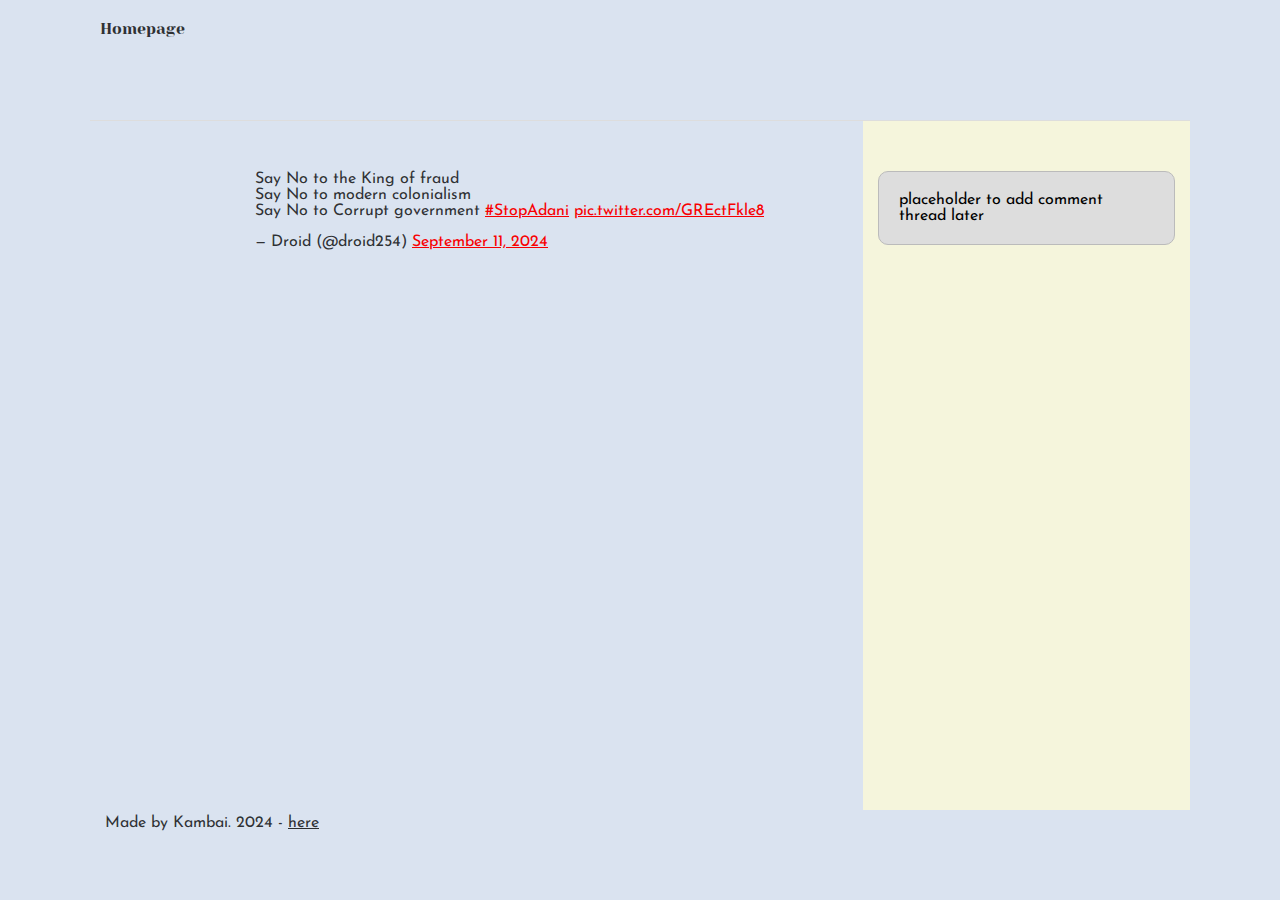
<file: tweets.html>
<!DOCTYPE html>
<html>
    <head>
        <title></title>
        <meta charset="UTF-8">
        <link href="base.css" rel="stylesheet">
        <link href="styles.css" rel="stylesheet">

    </head>
    <body>
        <header>
            <ul></ul>
                <li><a href="index.html"> Homepage </a></li>
            </ul>
        </header>
        <main>
            <article>
                <blockquote class="twitter-tweet"><p lang="en" dir="ltr">Say No to the King of fraud <br>Say No to modern colonialism <br>Say No to Corrupt government <a href="https://twitter.com/hashtag/StopAdani?src=hash&amp;ref_src=twsrc%5Etfw">#StopAdani</a> <a href="https://t.co/GREctFkle8">pic.twitter.com/GREctFkle8</a></p>&mdash; Droid (@droid254) <a href="https://twitter.com/droid254/status/1833750180220297651?ref_src=twsrc%5Etfw">September 11, 2024</a></blockquote> <script async src="https://platform.twitter.com/widgets.js" charset="utf-8"></script>
            </article>
            <aside>
                <p>placeholder to add comment thread later</p>
            </aside>
        </main>
        <footer>Made by Kambai. 2024 - <a href="https://sscnapoli.it/en" target="_blank">here</a> </footer>
        </body>
</html>
</file>
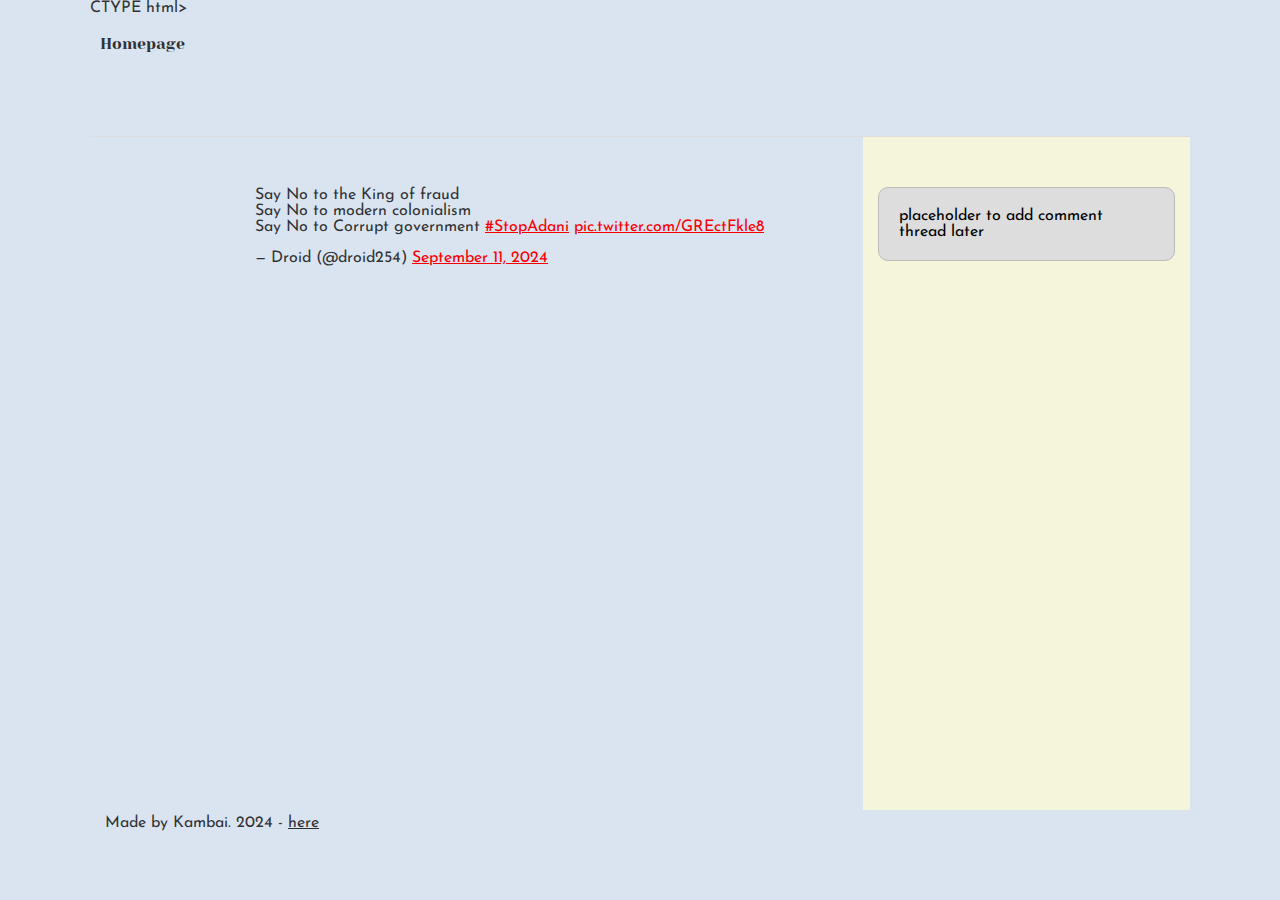
<file: css_basic/tweets.html>
CTYPE html>
<html>
    <head>
        <title></title>
        <meta charset="UTF-8">
        <link href="base.css" rel="stylesheet">
        <link href="styles.css" rel="stylesheet">

    </head>
    <body>
        <header>
            <ul></ul>
                <li><a href="index.html"> Homepage </a></li>
            </ul>
        </header>
        <main>
            <article>
                <blockquote class="twitter-tweet"><p lang="en" dir="ltr">Say No to the King of fraud <br>Say No to modern colonialism <br>Say No to Corrupt government <a href="https://twitter.com/hashtag/StopAdani?src=hash&amp;ref_src=twsrc%5Etfw">#StopAdani</a> <a href="https://t.co/GREctFkle8">pic.twitter.com/GREctFkle8</a></p>&mdash; Droid (@droid254) <a href="https://twitter.com/droid254/status/1833750180220297651?ref_src=twsrc%5Etfw">September 11, 2024</a></blockquote> <script async src="https://platform.twitter.com/widgets.js" charset="utf-8"></script>
            </article>
            <aside>
                <p>placeholder to add comment thread later</p>
            </aside>
        </main>
        <footer>Made by Kambai. 2024 - <a href="https://sscnapoli.it/en" target="_blank">here</a> </footer>
        </body>
</html>
</file>
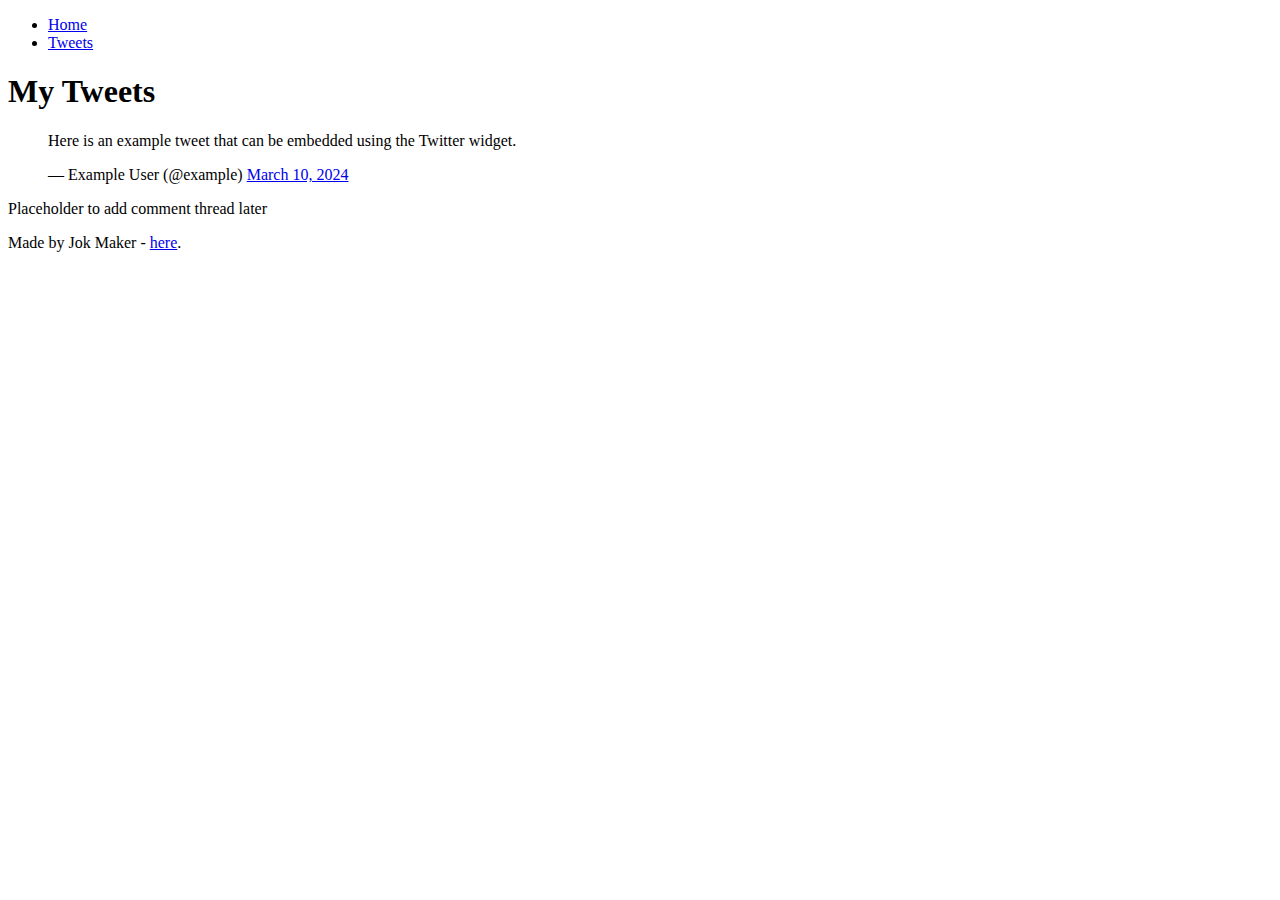
<file: html_basic/tweets.html>
<!DOCTYPE html>
<html lang="en">
<head>
    <meta charset="UTF-8">
    <meta http-equiv="X-UA-Compatible" content="IE=edge">
    <meta name="viewport" content="width=device-width, initial-scale=1.0">
    <title>Tweets Page</title>
</head>
<body>
    <header>
        <ul>
            <li><a href="index.html">Home</a></li>
            <li><a href="tweets.html">Tweets</a></li>
        </ul>
    </header>
    
    <main>
        <article>
            <h1>My Tweets</h1>
            <!-- Embed a Tweet using Twitter's embedded code -->
            <blockquote class="twitter-tweet">
                <p lang="en" dir="ltr">Here is an example tweet that can be embedded using the Twitter widget.</p>&mdash; Example User (@example) <a href="https://twitter.com/example/status/1234567890">March 10, 2024</a>
            </blockquote> 
            <script async src="https://platform.twitter.com/widgets.js"></script>
        </article>
        <aside>
            <p>Placeholder to add comment thread later</p>
        </aside>
    </main>

    <footer>
        <p>Made by Jok Maker - <a href="https://github.com/JokMaker" target="_blank" rel="noopener noreferrer">here</a>.</p>
    </footer>
</body>
</html>
</file>
<file: base.css>
/* Importing webfonts */
/* (If you're learning CSS, you should disregard that) */

@import url(https://fonts.googleapis.com/css?family=Yeseva+One);
@import url(https://fonts.googleapis.com/css?family=Josefin+Sans:400,700,700italic,400italic);


/* CSS reset rules */

html, body {
	height: 100%;
	min-height: 100%;
}
html, body, div, span, applet, object, iframe,
h1, h2, h3, h4, h5, h6, p, blockquote, pre,
a, abbr, acronym, address, big, cite, code,
del, dfn, img, ins, kbd, q, s, samp,
small, strike, sub, sup, tt, var,
b, u, i, center,
dl, dt, dd,
fieldset, form, label, legend,
table, caption, tbody, tfoot, thead, tr, th, td,
article, aside, canvas, details, embed, 
figure, figcaption, footer, header, hgroup, 
menu, nav, output, ruby, section, summary,
time, mark, audio, video {
	margin: 0;
	padding: 0;
	border: 0;
	font-size: 100%;
	font: inherit;
	vertical-align: baseline;
}
/* HTML5 display-role reset for older browsers */
article, aside, details, figcaption, figure, 
footer, header, hgroup, menu, nav, section {
	display: block;
}
body {
	line-height: 1;
}
blockquote, q {
	quotes: none;
}
blockquote:before, blockquote:after,
q:before, q:after {
	content: '';
	content: none;
}
table {
	border-collapse: collapse;
	border-spacing: 0;
}


/* Fonts and colors */

body {
	font-family: 'Josefin Sans', serif;
	color: rgba(0, 0, 0, 0.8);
}
h1, h2, h3, h4, h5, h6, header {
	font-family: 'Yeseva One', sans-serif;
}
article {
}
header {
	border-bottom: 1px solid rgb(221,221,221);
	transition: border-bottom-color 1s ease;
}
header a {
	color: rgba(0, 0, 0, 0.8);
}
aside {
	background: #FAFAFA;
}
aside p {
	border: 1px solid #bbb;
	background: #ddd;
	color: black;
}
footer a {
	color: rgba(0, 0, 0, 0.8);
}
a {
	color: #F80002;
}


/* Positioning and margins */

@media (min-width: 1100px) {
	body {
		width: 1100px;
		margin: 0 auto;
	}
}

article {
	padding: 50px 15px;
}
article > *:first-child {
	margin-top: 0;
}
aside {
	padding: 50px 15px;
}
header .right {
	float: right;
	margin: 0 10px 15px;
}


/* Header */
header {
	padding: 20px 0;
	height: 80px;
}
header ul {
	list-style: none;
	margin: 0;
	padding: 0;
}
header li {
	display: inline;
	vertical-align:middle;
}
header li:first-child {
	margin: 0;
}
header li a {
	margin: 0 10px;
}
header li.logo {
	font-size: 36px;
}
header a {
	text-decoration: none;
}


/* Aside */

aside p {
	border-radius: 10px;
	padding: 20px 20px;
}


/* Footer */

footer {
	padding: 5px 15px;
	height: 80px;
}


/* Text styles and margins */

p {
	margin-bottom: 15px;
}
h1 {
	font-size: 36px;
	margin: 40px 0 20px;
}
h2 {
	font-size: 32px;
	margin: 30px 0 15px;
}
h3 {
	font-size: 28px;
	margin: 25px 0 10px;
}
h4 {
	font-size: 20px;
	font-weight: bold;
	margin: 20px 0 10px;
}
h5 {
	font-size: 18px;
	font-weight: bold;
	margin: 15px 0 10px;
}
h6 {
	font-weight: bold;
	margin: 5px 0;
}

@media (max-width: 800px) {
  body.works_on_smartphone {
  	display: block;
  }
  body.works_on_smartphone main {
  	display: block;
  }
  header .right {
  	float: none;
  }
}
</file>
<file: styles.css>
body{
    display: flex;
    flex-direction: column;
    background-color:#dae3f0;
}
main{
    display: flex;
    flex-direction: row;
    flex:auto;
}
article{
    flex: 2;
    overflow-y: auto;
    padding-left: 15%;
}
aside{
    flex: 1;
    overflow-y: auto;
    background-color: beige;
}
</file>
<file: css_basic/base.css>
/* Importing webfonts */
/* (If you're learning CSS, you should disregard that) */

@import url(https://fonts.googleapis.com/css?family=Yeseva+One);
@import url(https://fonts.googleapis.com/css?family=Josefin+Sans:400,700,700italic,400italic);


/* CSS reset rules */

html, body {
	height: 100%;
	min-height: 100%;
}
html, body, div, span, applet, object, iframe,
h1, h2, h3, h4, h5, h6, p, blockquote, pre,
a, abbr, acronym, address, big, cite, code,
del, dfn, img, ins, kbd, q, s, samp,
small, strike, sub, sup, tt, var,
b, u, i, center,
dl, dt, dd,
fieldset, form, label, legend,
table, caption, tbody, tfoot, thead, tr, th, td,
article, aside, canvas, details, embed, 
figure, figcaption, footer, header, hgroup, 
menu, nav, output, ruby, section, summary,
time, mark, audio, video {
	margin: 0;
	padding: 0;
	border: 0;
	font-size: 100%;
	font: inherit;
	vertical-align: baseline;
}
/* HTML5 display-role reset for older browsers */
article, aside, details, figcaption, figure, 
footer, header, hgroup, menu, nav, section {
	display: block;
}
body {
	line-height: 1;
}
blockquote, q {
	quotes: none;
}
blockquote:before, blockquote:after,
q:before, q:after {
	content: '';
	content: none;
}
table {
	border-collapse: collapse;
	border-spacing: 0;
}


/* Fonts and colors */

body {
	font-family: 'Josefin Sans', serif;
	color: rgba(0, 0, 0, 0.8);
}
h1, h2, h3, h4, h5, h6, header {
	font-family: 'Yeseva One', sans-serif;
}
article {
}
header {
	border-bottom: 1px solid rgb(221,221,221);
	transition: border-bottom-color 1s ease;
}
header a {
	color: rgba(0, 0, 0, 0.8);
}
aside {
	background: #FAFAFA;
}
aside p {
	border: 1px solid #bbb;
	background: #ddd;
	color: black;
}
footer a {
	color: rgba(0, 0, 0, 0.8);
}
a {
	color: #F80002;
}


/* Positioning and margins */

@media (min-width: 1100px) {
	body {
		width: 1100px;
		margin: 0 auto;
	}
}

article {
	padding: 50px 15px;
}
article > *:first-child {
	margin-top: 0;
}
aside {
	padding: 50px 15px;
}
header .right {
	float: right;
	margin: 0 10px 15px;
}


/* Header */
header {
	padding: 20px 0;
	height: 80px;
}
header ul {
	list-style: none;
	margin: 0;
	padding: 0;
}
header li {
	display: inline;
	vertical-align:middle;
}
header li:first-child {
	margin: 0;
}
header li a {
	margin: 0 10px;
}
header li.logo {
	font-size: 36px;
}
header a {
	text-decoration: none;
}


/* Aside */

aside p {
	border-radius: 10px;
	padding: 20px 20px;
}


/* Footer */

footer {
	padding: 5px 15px;
	height: 80px;
}


/* Text styles and margins */

p {
	margin-bottom: 15px;
}
h1 {
	font-size: 36px;
	margin: 40px 0 20px;
}
h2 {
	font-size: 32px;
	margin: 30px 0 15px;
}
h3 {
	font-size: 28px;
	margin: 25px 0 10px;
}
h4 {
	font-size: 20px;
	font-weight: bold;
	margin: 20px 0 10px;
}
h5 {
	font-size: 18px;
	font-weight: bold;
	margin: 15px 0 10px;
}
h6 {
	font-weight: bold;
	margin: 5px 0;
}

@media (max-width: 800px) {
  body.works_on_smartphone {
  	display: block;
  }
  body.works_on_smartphone main {
  	display: block;
  }
  header .right {
  	float: none;
  }
}
</file>
<file: css_basic/styles.css>
body{
    display: flex;
    flex-direction: column;
    background-color:#dae3f0;
}
main{
    display: flex;
    flex-direction: row;
    flex:auto;
}
article{
    flex: 2;
    overflow-y: auto;
    padding-left: 15%;
}
aside{
    flex: 1;
    overflow-y: auto;
    background-color: beige;
}
</file>
